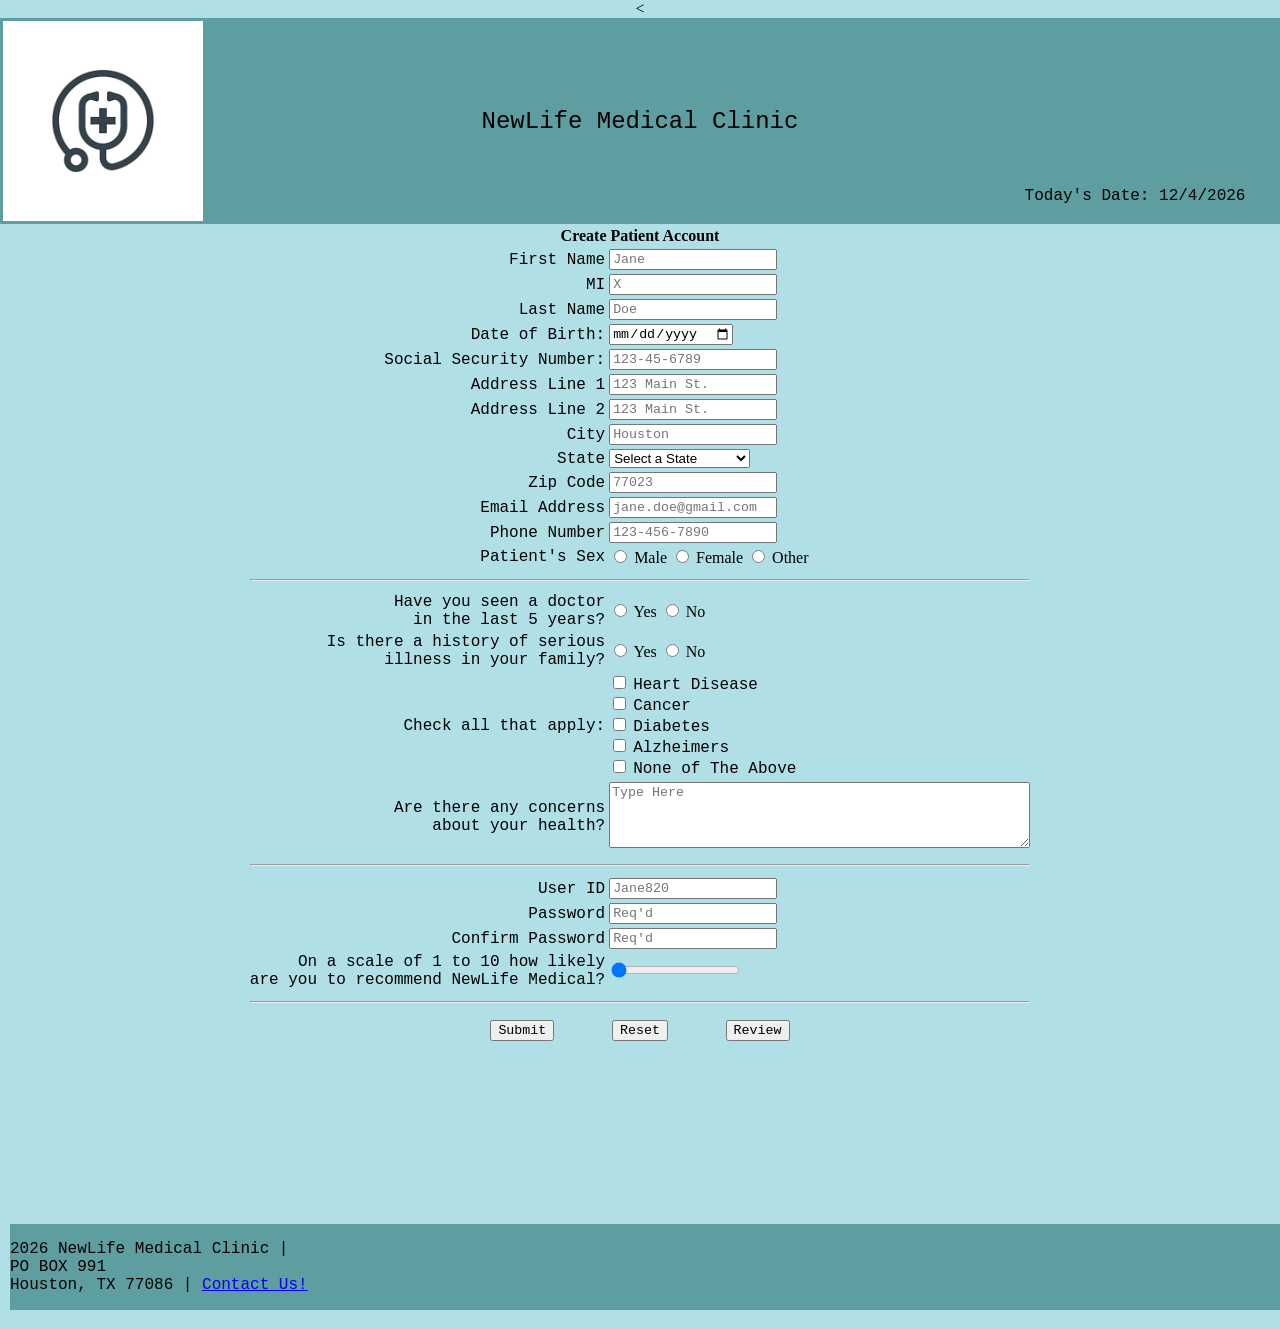
<file: index.html>
<!DOCTYPE html>
<!--
Program: Patient registration form 
Author: Alan Do
Date: 2026-02-14
Date last updated: 2/20/2026
Ver: 1.0
Description: Homework 1 Patient Registration Form
-->
 <html lang = "en">
  <head>
      <link rel="stylesheet" href="stylesheet.css"> <<!-- link to stylesheet-->
	  <!--displays the title in browser tab-->
      <title>NewLife Medical Clinic Patient Registration Form</title>
  </head>
  <body>
      <header>
        <table width="100%">
        <tr>
            <td valign="top" align="left" width="20%">
                <div class="image">
                    <img align="center" src="download.png" alt="New Life Medical Clinic Logo" width="200px" id="logo"/>
                </div>
            </td>  

            <td>
                <h2>NewLife Medical Clinic</h2>
            </td>

            <td valign="bottom" align="right" width="20%">
                <p>Today's Date: <span id="today"></span></p>
            </td>
        </tr>
        </table>
    </header>
<!-- form starts here-->
<form name ="signup" id="signup" action="thankyou.html">
   <center>
      <div class="format">
        <table>
          <tr>
            <th colspan="4">Create Patient Account</th>
          </tr>
          <tr>
             <td class="td1"><label for="firstname">First Name</label></td>
             <td>
                <input 
                 type="text"
                 name="firstname"
                 id="firstname"
                 maxlength="30"
                 required
                 title="Enter letters, apostrophes, or hyphens."
				 pattern="[a-zA-Z']{1,30}"
				 onblur="validateFirstName()"
                 placeholder="Jane"
                 />
				 
		     </br>
			 <span class="error" id="firstName-error"></span>
             </td>
          </tr>
			
          <tr>
             <td class="td1"><label for="middleinit">MI</label></td>
             <td>
                <input 
                 type="text"
                 name="middleinit"
                 id="middleinit"
                 maxlength="1"
                 required
                 title="Enter letters."
				 pattern="[a-zA-Z']{0,1}"
				 onblur="validateMiddleInit()"
                 placeholder="X"
                 />

			 </br>
			 <span class="error" id="middleInit-error"></span>
             </td>
          </tr>
			
          <tr>
             <td class="td1"><label for="lastname">Last Name</label></td>
             <td>
                <input 
                 type="text"
                 name="lastname"
                 id="lastname"
                 maxlength="30"
                 required
                 title="Enter letters, apostrophes, or hyphens."
				 pattern="[a-zA-Z']{1,30}"
				 onblur="validateLastName()"
                 placeholder="Doe"
                 />
			 </br>
			 <span class="error" id="lastName-error"></span>
             </td>
          </tr>
			
          <tr>
             <td class="td1"><label for="dob">Date of Birth:</label></td>
             <td>
                <input
                 type="date"
                 id="dob"
                 name="dob"
				 onblur="validateDOB()"
				 required
                 />
			 </br>
			 <span class="error" id="dob-error"></span>
             </td>
          </tr>
			
          <tr>
             <td class="td1"><label for="ssn">Social Security Number:</label></td>
             <td>
                <input
                 type="password"
                 minlength="9"
                 maxlength="11"
                 name="ssn"
                 id="ssn"
                 required
                 title="Numbers only."
                 placeholder="123-45-6789"
				 onblur="validateSSN()"
                 />
			 </br>
			 <span class="error" id="ssn-error"></span>
             </td>
          </tr>
          <tr>
             <td class="td1"><label for="address1">Address Line 1</label></td>
             <td>
                <input
                 type="text"
                 name="address1"
                 id="address1"
                 maxlength="40"
                 required
                 title="Patient Address"
                 placeholder="123 Main St."
				 onblur="validateAddress1()"
                 />
			 </br>
			 <span class="error" id="address1-error"></span>
             </td>
          </tr>
           <tr>
             <td class="td1"><label for="address2">Address Line 2</label></td>
             <td>
                <input
                 type="text"
                 name="address2"
                 id="address2"
                 maxlength="40"
                 title="Patient Address"
                 placeholder="123 Main St."
                 />
             </td>
          </tr>
          <tr>
             <td class="td1"><label for="city">City</label></td>
             <td>
                <input
                 type="text"
                 name="city"
                 id="city"
                 maxlength="30"
				 required
                 title="Patient City"
                 placeholder="Houston"
                 />
             </td>
          </tr>

          <tr>
             <td class="td1"><label for="state">State</label></td>
             <td>
                <select>
                  <option selected disabled>Select a State</option>
	                <option value="AL">Alabama</option>
	                <option value="AK">Alaska</option>
                 	<option value="AZ">Arizona</option>
                 	<option value="AR">Arkansas</option>
                 	<option value="CA">California</option>
                 	<option value="CO">Colorado</option>
                 	<option value="CT">Connecticut</option>
                 	<option value="DE">Delaware</option>
                 	<option value="DC">District Of Columbia</option>
                 	<option value="FL">Florida</option>
                 	<option value="GA">Georgia</option>
                 	<option value="HI">Hawaii</option>
                 	<option value="ID">Idaho</option>
                 	<option value="IL">Illinois</option>
                 	<option value="IN">Indiana</option>
                 	<option value="IA">Iowa</option>
                 	<option value="KS">Kansas</option>
                 	<option value="KY">Kentucky</option>
                 	<option value="LA">Louisiana</option>
                 	<option value="ME">Maine</option>
                 	<option value="MD">Maryland</option>
                 	<option value="MA">Massachusetts</option>
                 	<option value="MI">Michigan</option>
                 	<option value="MN">Minnesota</option>
                 	<option value="MS">Mississippi</option>
                 	<option value="MO">Missouri</option>
                 	<option value="MT">Montana</option>
                 	<option value="NE">Nebraska</option>
                 	<option value="NV">Nevada</option>
                 	<option value="NH">New Hampshire</option>
                 	<option value="NJ">New Jersey</option>
                 	<option value="NM">New Mexico</option>
                 	<option value="NY">New York</option>
                 	<option value="NC">North Carolina</option>
                 	<option value="ND">North Dakota</option>
                 	<option value="OH">Ohio</option>
                 	<option value="OK">Oklahoma</option>
                 	<option value="OR">Oregon</option>
                 	<option value="PA">Pennsylvania</option>
                 	<option value="RI">Rhode Island</option>
                 	<option value="SC">South Carolina</option>
                 	<option value="SD">South Dakota</option>
                 	<option value="TN">Tennessee</option>
                 	<option value="TX">Texas</option>
                 	<option value="UT">Utah</option>
                 	<option value="VT">Vermont</option>
                 	<option value="VA">Virginia</option>
                 	<option value="WA">Washington</option>
                 	<option value="WV">West Virginia</option>
                 	<option value="WI">Wisconsin</option>
                 	<option value="WY">Wyoming</option>
                </select>
             </td>
          </tr>
          <tr>
             <td class="td1"><label for="zip">Zip Code</label></td>
             <td>
                <input
                 type="text"
                 name="zip"
                 id="zip"
                 maxlength="5"
				 required
                 title="Enter numbers."
                 placeholder="77023"
				 pattern="[0-9]{5}"
				 onblur="validatezip()"
                 />
			 </br>
			 <span class="error" id="zipcode-error"></span>
             </td>
          </tr>
          <tr>
             <td class="td1"><label for="email">Email Address</label></td>
             <td>
                <input
                 type="text"
                 name="email"
                 id="email"
                 maxlength="50"
		 		 required
                 title="Patient Email Address"
                 placeholder="jane.doe@gmail.com"
				 onblur="validateEmail()"
                 />
			 </br>
			 <span class="error" id="email-error"></span>
             </td>
          </tr>
		  <tr>
             <td class="td1"><label for="phone">Phone Number</label></td>
             <td>
                <input
                 type="text"
                 name="phone"
                 id="phone"
                 maxlength="12"
		 		 required
                 title="Patient Phone Number"
                 placeholder="123-456-7890"
				 pattern="[0-9]{3}-[0-9]{3}-[0-9]{4}"
				 onblur="validatePhoneNum()"
                 />
			 </br>
			 <span class="error" id="phonenum-error"></span>
             </td>
          </tr>
          <tr>
             <td class="td1"><label for="patientsex">Patient's Sex</label></td>
             <td>
                <input
                 type="radio"
                 id="s1"
                 name="patientsex"
                 value="Male"
                 />
                 Male
             
                <input
                 type="radio"
                 id="s2"
                 name="patientsex"
                 value="Female"
                 />
                 Female
              
                <input
                 type="radio"
                 id="s3"
                 name="patientsex"
                 value="Other"
                 />
                 Other
             </td>
          </tr>
		  <tr>
            <th colspan="4"><hr></th>
          </tr>
           <tr>
             <td class="td1"><label for="q1">Have you seen a doctor <br>in the last 5 years?</label></td>
             <td>
                <input
                 type="radio"
                 id="q1"
                 name="q1"
                 value="Yes"
                 />
                 Yes
                <input
                 type="radio"
                 id="q2"
                 name="q1"
                 value="No"
                 />
                 No
             </td>
          </tr>
		  <tr>
             <td class="td1"><label for="q2">Is there a history of serious<br> illness in your family?</label></td>
             <td>
                <input
                 type="radio"
                 id="q2"
                 name="q2"
                 value="Yes"
                 />
                 Yes
                <input
                 type="radio"
                 id="q2"
                 name="q2"
                 value="No"
                 />
                 No
             </td>
          </tr>
		  <tr>
			  <td class="td1"><label for="patienthist">Check all that apply:</label></td>
			  <td>
				  <input type="checkbox" id="option1" value="HeartDiesease"/>
				  <label for="HeartDisease">Heart Disease</label><br>

				  <input type="checkbox" id="option2" value="Cancer"/>
				  <label for="Cancer">Cancer</label><br>

				  <input type="checkbox" id="option3" value="Diabetes"/>
				  <label for="Diabetes">Diabetes</label><br>

				  <input type="checkbox" id="option4" value="Alzheimers"/>
				  <label for="Alzheimers">Alzheimers</label><br>

				  <input type="checkbox" id="option5" value="NA"/>
				  <label for="NA">None of The Above</label><br>
			  </td>
		  </tr>

		  <tr>
			  <td class="td1" align="left">
			  	<label for="notes">Are there any concerns <br>about your health?</label>
			  </td>
			  <td>
				<textarea
				rows="4"
				cols="50"
				maxlength="500"
				id="notes"
				name="notes"
				title="Enter any concerns"
				placeholder="Type Here"
				></textarea>
				<span id="description_text"></span>
			  </td>
		  </tr>
          <tr>
            <th colspan="4"><hr></th>
          </tr>
		  <tr>
 		 	 <td class="td1"><label for="UID">User ID</label></td>
             <td>
                <input 
                 type="text"
                 name="UID"
                 id="UID"
				 minlength="4"
                 maxlength="20"
                 required
                 title="Username must have at least 4 characters."
                 placeholder="Jane820"
				 onblur="validateUID()"
                 />
		  	 </br>
			 <span class="error" id="uid-error"></span>
             </td>
		  </tr>
		  <tr>
 		 	 <td class="td1"><label for="pass">Password</label></td>
             <td>
                <input 
                 type="password"
                 name="pass"
                 id="pass"
                 maxlength="30"
                 required
                 title="Must have at least 10 characters, one number, one special character, one lowercase letter, and one uppercase letter."
                 placeholder="Req'd"
				 onblur="validatepass()"
				 oninput="validatepass()"
				 onfocus="validatepass()"
                 />
			 </br>
			 <span class="error" id="pass-error"></span>
             </td>
		  </tr>
		   <tr>
 		 	 <td class="td1"><label for="confirm">Confirm Password</label></td>
             <td>
                <input 
                 type="password"
                 name="confirm"
                 id="confirm"
                 maxlength="30"
                 required
                 title="Confirm Patient Password."
                 placeholder="Req'd"
				 onblur="confirmpass()"
				 oninput="confirmpass()"
				 onfocus="confirmpass()"
                 />
			 </br>
			 <span class="error" id="password2-error"></span>
             </td>
		  </tr>
		  <tr>
			  <td class="td1"><label for="range">On a scale of 1 to 10 how likely <br>are you to recommend NewLife Medical?</label></td>
			  <td>
				  <input
				  type="range"
				  name="range"
				  id="range"
				  min="1"
				  max="10"
				  value="0"
				  />
				  <span id="rangeslider"></span>
			  </td>
		  </tr>
	 	  <tr>
            <th colspan="4"><hr></th>
          </tr>
		  <tr>
            <td class="td1" colspan="4">
				<center>
					<input type="submit" name="submit" id="submit">
					&nbsp;&nbsp;&nbsp;&nbsp;
					<input type="reset" name="reset" id="reset">
					&nbsp;&nbsp;&nbsp;&nbsp;
					<input type="button" name="review" id="review" value="Review" onclick="showInput()">
				</center>
          </tr>
        </table>
      </div>
   <div class="password-message">
	   <span id="msg1"></span><br/> 
	   <span id="msg2"></span><br/>
	   <span id="msg3"></span><br/>
	   <span id="msg4"></span><br/>
	   <span id="msg5"></span><br/>
	   <span id="msg6"></span><br/>
	   <span id="msg7"></span><br/>
	   <span id="password2-error"></span><br/>
   </div>
	   <center>
		   <p id="showInput"></p>
	   </center>
   </center>
</form> 
<!--footer starts here-->
<footer>
	<p id="footer">2026 NewLife Medical Clinic | <br>PO BOX 991 <br>Houston, TX 77086 | <a href="https://www.bauer.uh.edu/" target="_blank" rel="noopener noreferrer">Contact Us!</p>
</footer>
<script src="dynamic-date.js"></script>
   </body>
</html>
</file>
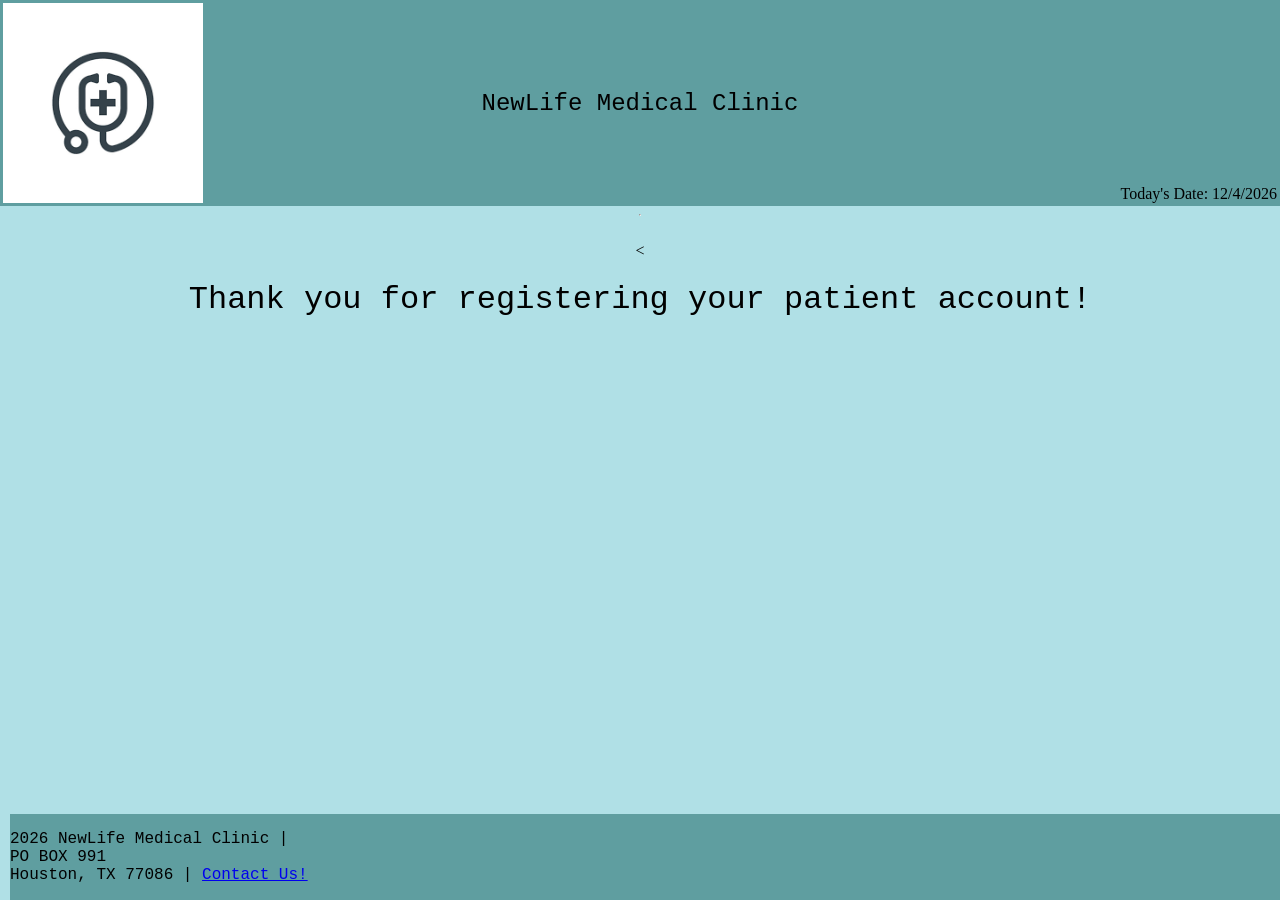
<file: thankyoupage.html>
<!DOCTYPE html>
<!--
Program: Patient registration form 
Author: Alan Do
Date: 2026-02-14
Date last updated: 2/20/2026
Ver: 1.0
Description: Homework 1 Patient Registration Form
-->
 <html lang = "en">
  <head>
      <link rel="stylesheet" href="stylesheet.css">
      <title>Thank you!</title>
  </head>
  <body>
      <header>
        <table width="100%">
        <tr>
            <td valign="top" align="left" width="20%">
                <div class="image">
                    <img align="center" src="download.png" alt="New Life Medical Clinic Logo" width="200px" id="logo"/>
                </div>
            </td>  

            <td>
                <h2>NewLife Medical Clinic</h2>
            </td>

            <td valign="bottom" align="right" width="20%">
                Today's Date: <span id="today"></span>
            </td>
        </tr>
        </table>
    </header>
<hr>

<br>
<<main>
    <h1> Thank you for registering your patient account!</h1>
</main>
    
<footer>
	<p id="footer">2026 NewLife Medical Clinic | <br>PO BOX 991 <br>Houston, TX 77086 | <a href="https://www.bauer.uh.edu/" target="_blank" rel="noopener noreferrer">Contact Us!</p>
</footer>
<script src="dynamic-date.js"></script>
   </body>
</html>
</file>
<file: stylesheet.css>
/*
Program: Patient registration form 
Author: Alan Do
Date: 2025-02-14
Date last updated: 2/23/2026
Ver: 1.0
Description: Homework JavaScript
*/

header {
  width: 100%;
  background-color: cadetblue;
}

body {
  display: flex;
  flex-direction: column;
  align-items: center;
  background-color: powderblue;
  height: 100%;
  margin: 0;
  min-height: 100vh;
}

form {
  flex-grow: 1;
}

h1, h2 {
  text-align: center;
  font-family: "Monaco", Monospace;
  font-weight: normal;
  flex-grow: 1;
}

main {
  text-align: center;
  font-family: "Monaco", monospace;
  font-weight: normal;
  flex-grow: 1;
}

.image {
  text-align: left;
}

.td1 {
  text-align: right;
  font-family: "Courier New", monospace;
  font-weight: bold;
}

footer {
  position: flex; 
  bottom: 0;
  width: 100%; 
  background-color: cadetblue;
  height: 3.0 rem;
  margin-left: 20px;
}

#footer {
  font-family: "Monaco", monospace;
  font-weight: normal;
}

label {
  text-align: right;
  font-family: "Monaco", monospace;
  font-weight: normal;
}

input {
  text-align: left;
  font-family: "Monaco", monospace;
  font-weight: normal;
}

p {
  text-align: left;
  font-family: "Monaco", monospace;
  font-weight: normal;
}

.error {
  color: red;
  font-size: 12px;
  font-family: "Monaco, monospace;
  font-weight: normal;
}

.password-message {
  text-align: right;
  font-family: "Monaco", monospace;
  font-weight: normal;
  position: relative;
  left: 100px;
  background: transparent;
  padding: 10px;
  border-spacing: 5px;
  border-radius: 25px;
  color: red;
}

#review {
  margin-top: 5px;
}

table.output,
tr.output,
td.output {
  width: 500px;
  background-color: cadetblue;
  padding: 10px;
  border-spacing: 5px;
  border-radius: 25px;
  color: black;
}

td.output {
  width: 500px;
  background-color: cadetblue;
  padding: 10px:
  border-spacing: 5px;
}
</file>
